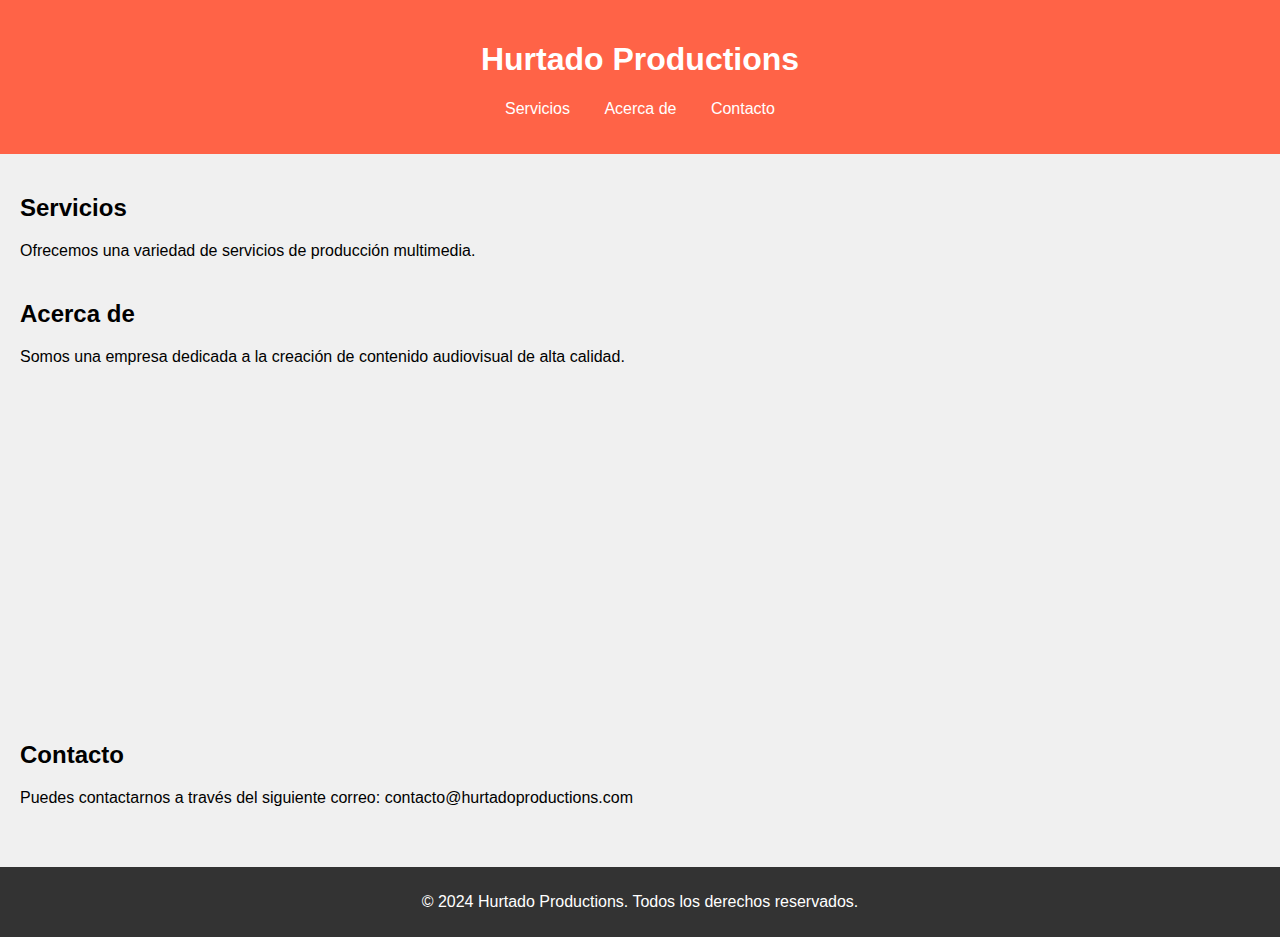
<file: index.html>
<!DOCTYPE html>
<html lang="es">
<head> 
    <meta charset="UTF-8">
    <meta name="viewport" content="width=device-width, initial-scale=1.0">
    <title>LO QUE SEA</title>
    <link rel="stylesheet" href="styles.css">
</head>
<body>
    <header>
        <h1>Hurtado Productions</h1>
        <nav>
            <ul>
                <li><a href="#services">Servicios</a></li>
                <li><a href="#about">Acerca de</a></li>
                <li><a href="#contact">Contacto</a></li>
            </ul>
        </nav>
    </header>

    <main>
        <section id="services">
            <h2>Servicios</h2>
            <p>Ofrecemos una variedad de servicios de producción multimedia.</p>
        </section>

        <section id="about">
            <h2>Acerca de</h2>
            <p>Somos una empresa dedicada a la creación de contenido audiovisual de alta calidad.</p>
            <iframe width="560" height="315" src="https://www.youtube.com/embed/hl8eJNdHV_c" frameborder="0" allow="accelerometer; autoplay; clipboard-write; encrypted-media; gyroscope; picture-in-picture" allowfullscreen></iframe>
        </section>

        <section id="contact">
            <h2>Contacto</h2>
            <p>Puedes contactarnos a través del siguiente correo: contacto@hurtadoproductions.com</p>
        </section>
    </main>

    <footer>
        <p>&copy; 2024 Hurtado Productions. Todos los derechos reservados.</p>
    </footer>

    <script src="script.js"></script>
</body>
</html>
</file>
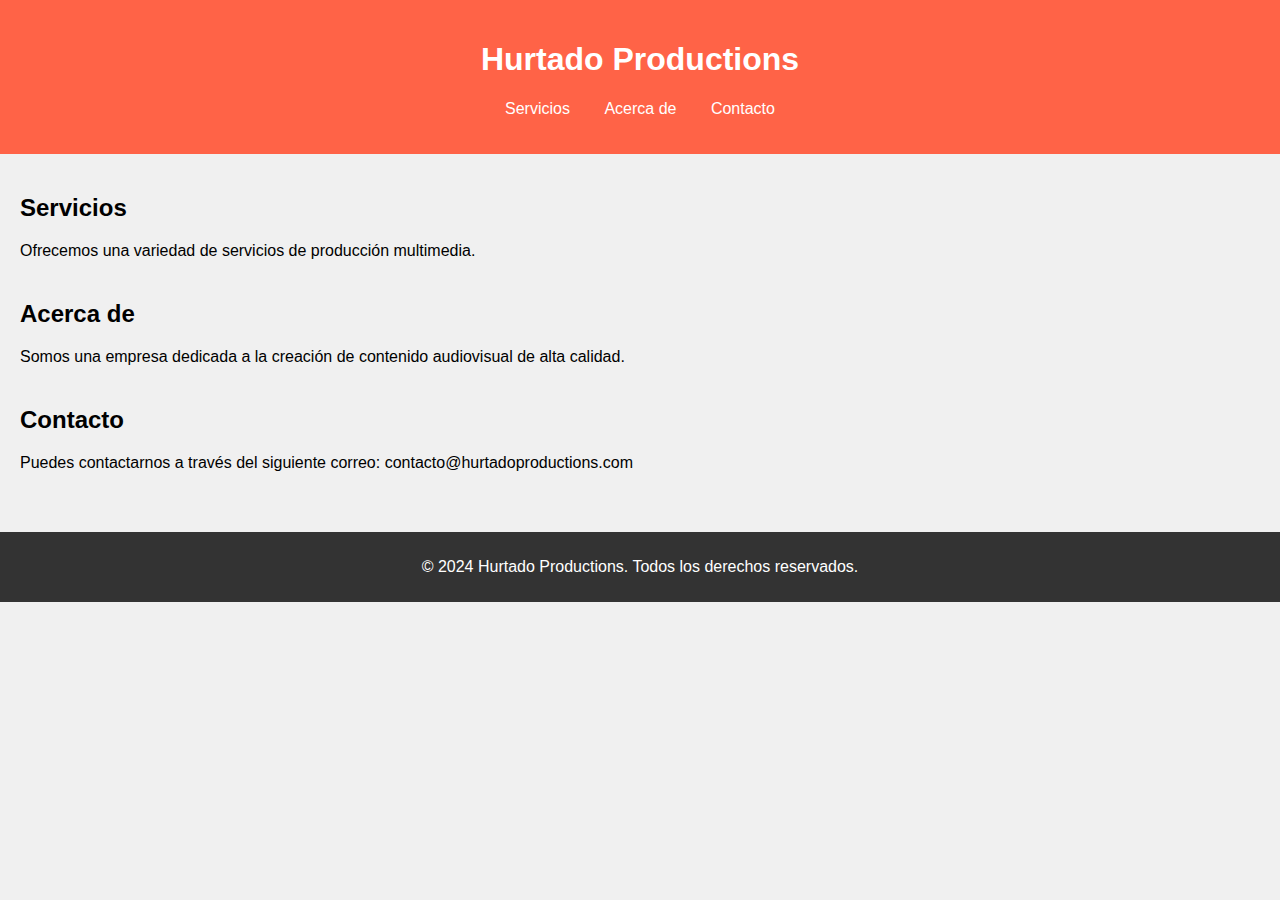
<file: index.html.html>
<!DOCTYPE html>
<html lang="es">
<head>
    <meta charset="UTF-8">
    <meta name="viewport" content="width=device-width, initial-scale=1.0">
    <title>Hurtado Productions</title>
    <link rel="stylesheet" href="styles.css">
</head>
<body>
    <header>
        <h1>Hurtado Productions</h1>
        <nav>
            <ul>
                <li><a href="#services">Servicios</a></li>
                <li><a href="#about">Acerca de</a></li>
                <li><a href="#contact">Contacto</a></li>
            </ul>
        </nav>
    </header>

    <main>
        <section id="services">
            <h2>Servicios</h2>
            <p>Ofrecemos una variedad de servicios de producción multimedia.</p>
        </section>

        <section id="about">
            <h2>Acerca de</h2>
            <p>Somos una empresa dedicada a la creación de contenido audiovisual de alta calidad.</p>
        </section>

        <section id="contact">
            <h2>Contacto</h2>
            <p>Puedes contactarnos a través del siguiente correo: contacto@hurtadoproductions.com</p>
        </section>
    </main>

    <footer>
        <p>&copy; 2024 Hurtado Productions. Todos los derechos reservados.</p>
    </footer>

    <script src="script.js"></script>
</body>
</html>
</file>
<file: styles.css>
body {
    font-family: Arial, sans-serif;
    background-color: #f0f0f0;
    margin: 0;
    padding: 0;
}

header {
    background-color: #ff6347;
    color: white;
    padding: 20px 0;
    text-align: center;
}

nav ul {
    list-style-type: none;
    padding: 0;
}

nav ul li {
    display: inline;
    margin: 0 15px;
}

nav ul li a {
    color: white;
    text-decoration: none;
}

main {
    padding: 20px;
}

section {
    margin-bottom: 40px;
}

footer {
    background-color: #333;
    color: white;
    text-align: center;
    padding: 10px 0;
}
</file>
